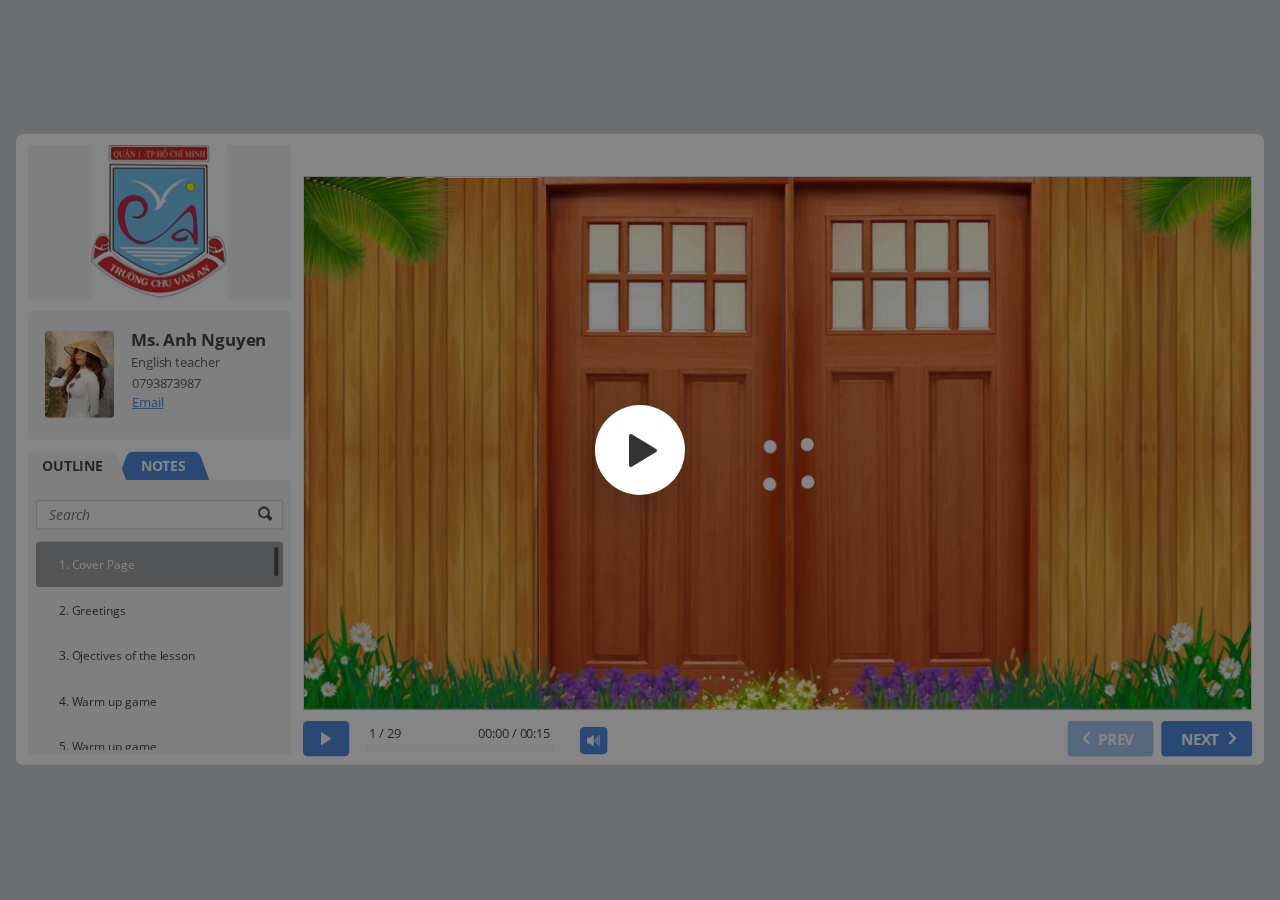
<file: res/index.html>
<!DOCTYPE html>
<!-- Created with iSpring --><!-- 1262 664 --><!--version 9.7.10.30004 --><!--type html --><!--mainFolder ../ -->
<html style=background-color:#ced1d3;>
<head>
    <meta http-equiv="Content-Type" content="text/html;charset=utf-8"/><meta name="viewport" content="width=device-width,initial-scale=1,minimum-scale=1,maximum-scale=1,user-scalable=no"/><meta name="format-detection" content="telephone=no"/><meta name="apple-mobile-web-app-capable" content="yes"/><meta name="apple-mobile-web-app-status-bar-style" content="black"/><meta http-equiv="X-UA-Compatible" content="IE=edge"/><meta name="msapplication-tap-highlight" content="no"/><title>English 8 - Unit 7 LISTEN &amp; READ [Ms Anh Nguyen]</title><link rel="apple-touch-icon-precomposed" href="data/apple-touch-icon.png"/><link rel="shortcut icon" type="image/ico" href="data/favicon.ico"/><script src="lms.js"></script><style>body {background-color:#ced1d3;}#spr0_3eaa0d {display:none;}</style>
    <script>

(function() {
	var userAgent = navigator.userAgent.toLowerCase();

	var useMobilePlayer = userAgent.indexOf("iemobile") < 0 && (userAgent.match(/iPhone|iPad|iPod/i) || userAgent.indexOf("android") >= 0);
	
	if (useMobilePlayer) {
		var insideMobilePlayer = userAgent.indexOf("ismobile") >= 0 || location.hash.length > 0;
		if (!insideMobilePlayer) {
			location.replace("ismplayer.html" + location.search);
		}
	}
})();

</script>
    
    <style>
		#playerView {
			position:absolute;
			-webkit-tap-highlight-color:rgba(0,0,0,0);
			-webkit-user-select:none;
			-moz-user-select:none;
			-webkit-touch-callout:none;
			-webkit-user-drag:none;
		}
		#playerView * {
			position:absolute;
		}
		#preloader {
			width: 50px;
			height: 50px;
			position: absolute;
			top: 0;
			left: 0;
			bottom: 0;
			right: 0;
			margin: auto;
			border-radius: 10px;
			background-color: rgba(0, 0, 0, 0.5);
		}

		#preloader::after {
			content: '';
			position: absolute;
			background: url([data-uri]);
			background-size: cover;
			top: 0;
			left: 0;
			bottom: 0;
			right: 0;
			animation: preloader_spin 1s infinite linear;
			-webkit-animation: preloader_spin 1s infinite linear;
		}

		@keyframes preloader_spin { 0% {transform: rotate(0deg);} 100% {transform: rotate(360deg);} }
		@-webkit-keyframes preloader_spin { 0% {-webkit-transform: rotate(0deg);} 100% {-webkit-transform: rotate(360deg);}}
    </style>
</head>
<body>
	<div id="preloader"></div>
	<script src="data/browsersupport.js?31077AB8"></script>
	<script src="data/player.js?31077AB8"></script>
    <div id="content"></div>
    <div id="spr0_3eaa0d"><audio id="snd0_3eaa0d" preload="none"><source src="data/sound1.mp3" type="audio/mpeg"/></audio><audio id="snd1_3eaa0d" preload="none"><source src="data/sound2.mp3" type="audio/mpeg"/></audio><audio id="snd2_3eaa0d" preload="none"><source src="data/sound2.mp3" type="audio/mpeg"/></audio><audio id="snd3_3eaa0d" preload="none"><source src="data/sound3.mp3" type="audio/mpeg"/></audio><audio id="snd4_3eaa0d" preload="none"><source src="data/sound4.mp3" type="audio/mpeg"/></audio><audio id="snd5_3eaa0d" preload="none"><source src="data/sound5.mp3" type="audio/mpeg"/></audio><audio id="snd6_3eaa0d" preload="none"><source src="data/sound6.mp3" type="audio/mpeg"/></audio><audio id="snd7_3eaa0d" preload="none"><source src="data/sound4.mp3" type="audio/mpeg"/></audio><audio id="snd8_3eaa0d" preload="none"><source src="data/sound5.mp3" type="audio/mpeg"/></audio><audio id="snd9_3eaa0d" preload="none"><source src="data/sound6.mp3" type="audio/mpeg"/></audio><audio id="snd10_3eaa0d" preload="none"><source src="data/sound4.mp3" type="audio/mpeg"/></audio><audio id="snd11_3eaa0d" preload="none"><source src="data/sound5.mp3" type="audio/mpeg"/></audio><audio id="snd12_3eaa0d" preload="none"><source src="data/sound6.mp3" type="audio/mpeg"/></audio><audio id="snd13_3eaa0d" preload="none"><source src="data/sound4.mp3" type="audio/mpeg"/></audio><audio id="snd14_3eaa0d" preload="none"><source src="data/sound5.mp3" type="audio/mpeg"/></audio><audio id="snd15_3eaa0d" preload="none"><source src="data/sound6.mp3" type="audio/mpeg"/></audio><audio id="snd16_3eaa0d" preload="none"><source src="data/sound4.mp3" type="audio/mpeg"/></audio><audio id="snd17_3eaa0d" preload="none"><source src="data/sound5.mp3" type="audio/mpeg"/></audio><audio id="snd18_3eaa0d" preload="none"><source src="data/sound6.mp3" type="audio/mpeg"/></audio><audio id="snd19_3eaa0d" preload="none"><source src="data/sound7.mp3" type="audio/mpeg"/></audio><audio id="snd20_3eaa0d" preload="none"><source src="data/sound8.mp3" type="audio/mpeg"/></audio></div>
    <script>
		(function(startup){
			function start(savedPresentationState)
			{
				var presInfo = "eNrtfW1vJEly3l8p0DjjTmrW5ntmjU935pA9O/RySIrs2dV6uSCa3UV23zS7e7ubnJ1bDHCyIOiDYUCCYMCCYFiLs2xYtmzJ8Kcb2Powh/[base64]/GYY4gePWzHDmTuNnqxCN4GsPTvi0y6XTtL5NmvyPoPz87b3Z7YWtw7lpdIxrZxCOj4cH+2qPvLBPbzUnz6JNhZzAZ0HDYP3PjMcIOhxL5+vXXtbVNLN0rVukNzgbTCpQbV0Oq147hxye9Zv/F2mtLoR3Rd2sv8H/w52R0EdfWmtlQh0NoZWz/hCKcWR6eNnvj2D62v73++nXNle6PC6XF/NLDYmm+oO1JvjRdUHo4vzQOc1r4tEiIsoUdJ/yWe8XCcn7hy3xhM5/mcRUZs0vHFXTMLn1aKB0tKH1SKK3nl768KJReMMrLdr50sipnlp4U6NakmttQfO28IMEo5+O116/tAvsOBdo975WloLY2QnHB1dDEkqdpq6/TfrGpzcFlPAr2m2fI9G14wKR2hCVrbtzrtmMa/gynsFV+2nIz20ueh71Bq9lbH/R7r4oV2zkqiaUnofVbqNl4+zf94OTtX3WDs+67X/2yfxb8+s+67978ST+YvHvzt0ej57vbjUA/Cp59GezWtz99+njv4One3lZwNNqJx+NBP6CPgk/jyQQ0UTCeNEeTuB389hd/Hux0x5O4jzozbraPRkf9Z2//V/9R0IBO/gGKop6zxd69+cthYI5Gn8KLv34VDDtv/8sw6Lx7829aQQ/puAjO3735D4+Czc3g8ZdHn9gf64cbWOHt94Pgsov0t9+9+fsAtOEjqzvfvfnjftCANv518uefTIK3f9jvHI3qqCEfBf1Jpjb/+aTTGrcum9/QMG5fhJf9o9Gv//Q33/eDS6zeAprPgsnb71tA+eg3f/fuzb+HvxtPNw+Dzc5F8Pmv/6gPI7ED+f2Ld7/6W+AGMKax/3TzWQ3oefs9lKY06P/6j84DRhhFPjx+9+bfBZ9uv/3DvWDr3Zv/uBl8/vYXwa//9O0v9oLGu1/91R6W2bx49+YvWjgiGAdybBK8gP8X56nei5ujftcq5KGd2dgKFvyuQ2nnmaC8w98q+ZuGxP4TSa604FShru8mkvyVU/[base64]/MCMUU4015wIDY84NMJgxcLQIwZTUJYir4pfIz8OWtJBsFI0U1ojyUSoqKZBSQhFgflE4LzTmuE6BFHTSiggGgSzJk0YaYkcQ+0LD8sDERRKMBAG5mQP1QS0a7QmEbAA2qaqLEdeFb8GqlVrOLitHjZgpnGRouqFRYPLKLWGJ1jswqrvqmKv3fCTcuNUzVN4/gr3fWCPtUudhQ8vD5F/g4t+m6w5c2fsqZasS9wV2tPdwf7dsj8XdJt6GM+CdVxUoob/p8EODdaFYSEsMPekSIK4QRJYjWD3tndeK41d+h0zWJa2ZwG/LN8VA42hXFfr1EQh6N1yZ3xBZ1ceZ26Y2LUCRWy7tp237aZf3NxTERv7qqEodbOpIAkV6G8MEv+mNovUF4np2oSfF1ipW5oGOlsA2HUS0EoIKPWf35umU3OL/Ud+/+LG+3duTDe1776yM8FSSr6uTXUUqdZJ5D11UErC2Bqa405zGGOX+OhwanW64paCtTH8OmUVKF9qqYT/X6LEGGfEggWFG0eUU5yWrsR7q619jr1YGu2PF+7nqfvxcuB+dpAnX611erkeO71MUr/+OmH32qejOEYvZ5y5apHvqrFKV40tdtVY5qolvlnZVytZ+BTHKyPYsSMDK14n5j4M6BvkMhLcfuEaZI7Ktdc5U9/bnyrb80ShXGplyfjcqoV2PCBF0ZwjH8lEOjFJ6joxubRSckJjO2fw4Mf2ddAa9CejQW8cvOy2J53fO1qLZDT89mgt6MTds84EHoCVbx8MB+CkjuCBm6zu+RmDiRieHa395McgkaNWHIxHrey9bZ6G50MBdSevhjG8sc+OPrHPjj75yY+TUj9ZVnCBpQrjX6fZTD/[base64]/7vqjFUJdCI6c6GkIwEDr4ONoQZ2nCy6lDKkGH1+5eElUgxchSLVKHE3w/0PNIwI+KpjD4KJEntcDnm8UKc4TBxIjAKFRYDhqDvq9ynku1/Ar+D4PcENSneNGySDNDXVqDhJk5fXbpJerrtj3EVPmi6msFFO5WEzlyoYBDxkBT4AaTokU12AZVDVYYRqUil1du7L30K6sqF2NlCtr19m2gVqkWfl12wbAU3HtqnUnbrbXu1NjgPviqirFVS0WVzVTXB0EgUrVoaqPgqORDyoc9REFdQgoxr7drxPEC/DlCphDlZ4miZ5mNJRMgSlgtAZmq6iwPOJkedAQFN0SK8S2pnOtuRVyzdpmjKR9A5R98zjBZTOcKWG1BbbWbNXvHD6FVfpI/GnuL4Sgvpmk1YfDbI6/uej+fNhrvopHbhKx/[base64]/[base64]/WoUEeDljWGggonxK5Pg/ggAZUCWlsjZJufB3pPx+FX8Wv4DipJDTUHoKR701cFLCcZ7Y0iJv0kYN/J4zk+OeJ+kSPvFznqfpGj7xc55i7JoYiAssyWY1GBuIJ2vFHiLouAHK3q96FFoOb5Ncr3a6JKvyZa7NdEy/o1L5vdSTxCn2Ycjy6RstPBoB1MBhaIaF2MJ4PzeARePjr0WCQOfnj5o3neDpgKxsYRQZlTzAcrORM6pBE6G7CPaQHKv+xsyBCDpRF4KhrdGjnDl7D6jMvTdG8DCwIsRYEuCrPmNWxZIVh/YJO6WCtsloiIWTMM002EDhXYVVRwNMKJ8vwIQUyogU4uMVRmc34YDw3TkaAmEpJTL/PHr+LXKJut0zGAKQU8EFAFtnOw34kzhsB20Zi3EQGzhLZpWWg/IY/AArPdeLRr2NcFBV8zyfqypKPVkJrE3qasDDhzDIw02P8NM9YECyOsQSJjTUt+lU05N003qiw6VZpMhrIoSlWb0A0Sd05dgMdNLJa3v82pwFwFe1ABi5dl4fa1UlWKM6nOcSZLJDmTZRXTsNlvNV/[base64]/DvbA/M1f+9YNIcT17NN8cltbF70E4MbInStgYaQwmM/GsKOo0q/70wOejBgxZEyEGsEHuQGOz2sAsOcj/P2hchcwvDkIgpMODL2y5oVoUUUIx8SdjTVwD/iruyEmmehtSgrhUoe7AXrIKuQdewncE246Jo0JpN4mcSdp80zp1kaohUvfrAgwQbAeqqZB/nWarGrEiYX8OrUN6Tp6PgYOSD1tdW99sgqh2DMoolyOa1jmFmusnMQeTzTUq76by5iAwYKkwgBIRiB1b7zHFIEFmDe6xafhxgPzBhfcRlx5GrUY5yzxsHthcZaCibodnjmJn9c/PzES1cGyQKNfizksgEubpWuYJGklW39HxMa3jR7jnL4z4PY3XHOreMbt+xnhGxvAVylgygRveLO3nZvPmY6YJozF2xhUaw1+e38irX4/aJ+wDyflwqVWbrRl7WD1sq66cQwxXg6kv05aVmmsXrlJazTmb8TZf+a3G2kAiJ4JTA5qsx/ilUvE70chlEO83+2UXzLA5OB62L7BiIrsilp9XJ9HSJbHrKl8igK1LyKNg/qB/WdxvBfv3gSX2zEXyx3XgaHG7vbtaDjd2t4MnegbXtD4PfDZ5ufF4/+gR+HP5usL8PD/bgv3G334rh6elgBH9NuucxFq+fPQp2m+dBpzkOet3LuB10+8HTi9gWw0S7V3FzNA6x6PMxUPMIY/zteNwadU/ioNkPmq1Jd9APXna6rQ60MhzGfdfIxEbjxhMo1LYpmd3+BbglCUQwHMXjuD9xAME+FMOfu4OX+OPJxeRiFC9IjWIYs48UUxRs17L7wDCOjf6DgPknOgMTWKjBNIR/[base64]/SPhEfAFWozS49jrwCmwxQQXHEQhGXdxHOUqfo2Ss5QbB1jvIacanEwTWcykxpUJDbO4QJKFgCfCQdoontd3c7F4HARPd2BWBZHG5aEkVBFu8OS57/[base64]/WAVizi6B/g2fpQCZI76u+jaqUqfo2yD5MjHXwRPFACyxSvkXAJeVckfRlaFxBHi8TB1MFUgQuuo5Q4VOcskjbig3lheeIUjYy2twFcP3GXZ7S03iPw5BTmj2GCpV3vDJMbQYUZ8LahFcJBo1C8ugRMHctKvNwijDjQrZCXycUORfdPE/AhNTAfBm7vlVgXsLKguhG2TT9Kj8A0VpFpwmotqUFR82Lu1VW8v9xob8+fkNnGWfT7Kglh1wmgrmvYNbWDUCO+mOyXiYk/[base64]/dMt/zuWzF8tMVmE/LLpubARpSPALorvticpUZKFV1DZY9w5tBSdNQSFRx8JVWH9CmS5zQpksd0X4yGD0KmsEwHnUHbXvdgQ1fBIcY07BvBt3+ZPriqO+iHfDL6WCU+5E9bnRGcRy0m6/G+Fcz6A3wEsCk8rNBH97gb/[base64]/XXbe/[base64]/0V+95AyMIk/1oRirlXFEX3hKJcUNsDsPIm640osuwEyLInPqo4Sfkt6Lv3oDTlMKuACGdzmL3vTebr06vMMX4dRbpGwM1maysw70aJmCt54r5K3nsteirvs6i+h/aolG1x/bKNzOLJtfXgnYClGSoVra3A5JvoO0PkqrigZnHhbmE45xFZtBp/Wx7xiWjZibKNKA7c4ELar1NwvQLi41V1DZZ9teIc6/kL6V6Bbg+R1XMXtrqhTYu7/YLjEuNE2n0Bg5JybYXJv0ka5m5Z5pa8vpc0sbpFiS3RLfp9RSJSvvCQ24s0MkxraR6916xRPGuEGJdS2s0bDw1+y4WzaBUe3SgRH8Rpis3OAA/q2vtvBqNR3MLM9/FL+zlPd4iAegcs+DUesJALDliwFd7SFWrSZEcRkiiuSCLYxQtbW3GaEy+9AxeFQyi6Krug+qJiusRNxVQtdW/IxuFneN1w4+B5Pdg7CJ5s7BzWf4qYPw2D3SbectSPX6YnF/p4ifTJYATT3cbjCywMDjuxPeXQiUfBafO823sVNEcje5qihycgzgf9SQfL8tA/bIFtNkdx0564aJ4MLiaBTE5dQA2BNX77i78YQyOTjrty6TIevQom3VFs+5dhULpp1h4IH7sbmU5Hg/NgqwmN9M+w9LysBY4XLlrc3eaUF1H31miVrzVgSyZrSXq3JU8/UwOW8CmhRBe+UiOjkBhjj3zZdPTq68jLpa7+DRu22jds2PQbNmzFb9gAzZTKlb9hk32gJncFva6405vq6rWil1greolDSdvBS5QwWAp4+ic4GzR7L+J4GFfIFd4zEjHQ+pIJl9Wd6QU/XQPDcqd4tUoSZUfIGgEuiZ9/syhvjeIBb8zmm3680eAJGE4EbKjCnVyX+J2K9LhC1Z2y+BkFSSVLP3uHydkmVJHQKr3i07uLtVzFr1ECCfMjoUbh1xEjQpIcgBrD80OYasmFu56pJhHZxiQ6RpNvQCK8SvCuH5bclONd/OJuCErO7sAoQK7wYDClKvuaYuHWlwjMWyiR3dCJKCyMSuv0Lp6qD9pVTqH/QbtysasvRO5Ha1Nm3rgv42XKeiKIlf3Hi+/lYpKVRNe6R2WBfs8ACp/PK+kMsvHarNmx1XJ9jaljl6fIKuks1WVrcyInxbLnyeELaUKNqyDS3N0XvExd5uquX6XyKKlrZnxBLWPozX5Aja+2+fDp5sNX/YAaLlRhrrz7NIB3mAFp62bbkKjYhqpv1qdLXK1PzRLb0EK7zB4jxeo21xPq+fvTNCKFwdeoal+6PJMoAoLzVJlL9wHGXAohfpJWM6VYkopRg6VcvIulFmEODdewibgkAf84IN5jzYWWXKRfRxZ47RqN0lvR/GONXhW/RvHq+Q9iHKX5WLcp1mD+GSPcx1Rr3F45p8AcZNqlqVMt8GpzzEsV0l7bhl87jvDDSkRXf/sW9mNBMEkQdn08JcFcho6IJNiblNnLzP3ktFIVv0YuF0wVByIxT4s4M8Z9nRcMANga7Ldm3cVCUttsNbA5NLOnyKruN9c2HQOz0CgUSG708Zjuivmlisml95i+yzNdFmjYSwmdfqnZUqgiDcSmNhKXyhoMYLq5S3NSeu11s2IGuaJQIyWdSK1oamGWSS9W8WsU82w/hGGY4jDs1ZRK8+wSI3vamIFLKUxySLIWRVYDpTdcgk2El0VGhmFow61TL7MVM28IyQ4b89q6kriQp3k45bRMv4pfo5iSWxiHtqlRFL/LTYAR4B3byziFsrSnR5iZTJ9MR+PZ69wmmuZp9x6VTXavil+jlPpaWLIKE2VBvWcH3/GbHqAWWaIG7dH18kAwbRSKTD+y4B9dt4mKUuKBciqkvWqLVnzMHIv5pUrZp3mCgXF4sJuAE2SznQWSx2CYQAe1OkBXSY0E7Q5OVD5jcpHUaI2fgsGP7YGA46a3UGr8GqVcxcJAJPBRujamOywwoQa8L+67/n2eNgee2HlOs4iZd4MnzlO5jO++VVzjk5J5686Uv1FbZ8p7vNiZ4kaWNngHH5W2/fdxpgp2322zyrfNLHnlp4sZJUBvFU06B5GVDL338zrFR0YtJ1Hq7hhVNt6wZunZEneL4w0bBYvP3jRetgPfT5o+MmkJSdJ3ueTK9qlbcqWnyzGqaNamjCo8fT9p+sioBQlK5ZBXQUvll2M+AAZWpeL2Vmiwh/FWpNJ3XqrW8AKYPR10KwkZYWDuDH6eujiQNaiS/7625NsnYAwl8Hq5Hx5Rly2q8J5k8R7xaOXdBDJPouT75VfQfE4gRi20iJz3piVdjZAFHY+TkCuZ91WJMZsWKiUM3wwTcllkeKgTzMIa+ieloVd2LxcNPFsNNjy6VMYSLZCZLP8kbFpKqF+doOtLmi73iZ8FLazPq0u/yJIzphpCFzSErtIQMGnGfjLDKHD4pSopCH0bCoLgCc8aOJIfsoqIBGxiFvxTeOx07daX6Tpl6JCLqnUa3bN1eu/[base64]/WLw2qsAgZkvTLeO1cwi5cbz2JpiwAl5b7v7O8dpVCXoQeK2ehddmGkJXaYhl8NqbVhC3h9feoYpYjNfe8DJdiNfeo3V67/QGvVu9MfYDFx/x2nkL3czEa8sK8PpxSz0Tr735vs1MvPbm+45Ww2v1FAHV14jXmmmz5hrx2mjabHQP8Frl47WMVOK18HghXptWnYvXrn5/yTXCtjqKPwjY9gMYR2k+HjhsO29C7jds+wApT/yJKeX3Era9v+SZInkPG7bNjePhwbY5GXkYsO2U4AcO2+YGcp9hW0fmR9h2Cdj2blj1AGHbj4xaErZ94Iy6Ldj2I5uWgm3vhk0PDLb9yKSVYFvHrvxCXBm2LXH8wcK2lFVgEbPF6ZZx2zmE3DhuexNMWAG3LXd/57jtqgQ9CNyWklnAbaYjdJWOWAa4vWkVcXvA7V0qicXI7Q0v1IXI7T1aqfdOc9C71RxjP3bxEbmdu9LpTOi2rAKvH8KsUMYpdnsLndOZ4O0tdL7iNfiUTAFR+1nJ68JvKc01TK8RwaW5m/spuwcYrq7AcGk1hkuXwHDpEhju4i9KXOPVyeB+fRCY7QcwjtJ8PHDMdjqQ+3l18r2lL3EL8gL9gK9OfvjDMMVhPGw8NzeOh4fn5pbsw8BzpwQ/cDw3N5D7jOc6Mj/iuUvguXfDqgeI535k1JJ47t0w6oFdnfyRSUtguXe15B7c1ckfGbUyputYll+OK2O6Ja4/XExXVqAUs0XqljHdOYTcOKZ7E0xYAdMtd3/[base64]/kPkDKE7diSvm9PJN7f8kzRfIeNoabG8fDw3BzMvIwMNwpwQ8cw80N5D5juI7MjxjuEhju3bDqAWK4Hxm1JIb7wBl1W2dyP7JpKRz3btj0wM7kfmTSSvitY1d+Ia6M35Y4/nDxW1OBSMwWp1vGb+cQcuP47U0wYQX8ttz9neO3qxL0MPBbNQu/zXSErtIRy+C3N60ibhG/vUMlsRi/veGFuhC/vUcr9d5pDnq3mmPsxy4+4rdzV7qeid+WVeANoJhqJn57C53rmfjtLXRuVsRvcx+Vpeo68dvcXc1UXyd+m7utmZpbxW8Ph3HzRYrbmqqzuLwat+VL4LZ8Jm6b/I3AbWPj8LOAPQr2DzY2G9ub9eBwv77x2fbup4jObjb7wavBRTBGMoN6/6zXHXd+ejR6OngZ9Ab9s6NPgl7cHPVzr44uCNkguZ/9LzrxKA7aA9sSXtpcagCe4BXOo/ingSvebXWgx8FoklYa9pqvipXwSdCd5Pvrb7nCnSa01wxavcE4Dk5H3bjfLtZ90YffO93zo0+gUx96Jhn0TMH0N3wKYVGc3G9Q/nHqWk3HWxoqJxaMGxAFadwcrr3OQdZeZNg2nUPHXIdfTb3COWttNQmrf9s8H/ay3ABTlRsgqmVMLCFjYhkZmyVGR/0v43Et2A5azb79wHI6S24SrbygeE0Kdbbd2+KbYNztt2Jo6mVzHJiwIqOAgdHJ8FSkiIjQJrG/ilMap1MqKyaxiNfHTZ6CrKC0qIK2iRRgzDKwgw14AVRJTrlmRBNE8HnIwaHMHclUIQY1NcLSlUgENSBZRosc5ApSY/[base64]/lFohzR0YWWYdYKnUu/c35rnSu/c31rnWu/8yjxlW6u+1V2Q7fCEolx1txlm0yp7sCDH9vXQWvQn4wGvXHwstuedH7vaC1SZPjt0VrQibtnnQk8kMI9GA7Gk3gED9yu2D0/g9X+s+HZ0dpPfgyW4wg2nPGolb23zYvwfCig7uTVMIY39tnRJ/bZ0Sc/+XFS6ifLmpewkoS2W3uynz7NfjvIftvIGZ/L2AT7o2Zr0kXqcUPu9s8y6yCqsA5ktXUgl7AO5DLWwXbjt7/[base64]/fzNJqw+H2UR8c9H9OeqBeOT47Pn2ES/MJ5af4TrdlDuaOYT9dk7jR6RCzky1nJkl5MwskjNfw9n4YAQmqOQEgz+ehovPVhGoygar1Fux2NUtVPEetooo2Cp49dLKtopkIVjZM+wVcK4W2Cvymu0VGUZaXbfBchCfwp6MDr4bxjgTX1ohvlG1+EZLiG+0xFGHg/qT+kF9F80TMFk264e44e+eXbx69+aP+8Hnv/6jfrDz7s0vu8EPG+/e/Nv+WdDqvHvzn4OT7tu/6f8oGL/9HkyKs+7b7wfBi86gGUy67371D1Bqo98JTC3Y7bz9q+Dbi3e/+utJcPLuV7/sB5/asu13b/66BUbJPjT2h/3gHP5//ih41m2NBuPB6STYH7yMR8NBtz+pBd3D4QjWeDC+6E6C6GjU6Pzm74LL7rs3f9IPJqN3b/6+FUyAXOj2UfB5d9CLoU5nMhk+OvoE5xsfhJf9o9Hbf3Ue9DvvfvV961HQP7t49+bPof67N/8VHjZbrYvm5KIbtgbnYNG8/W9APVLbmZZ8gQM7dxXOBoOzXoyFaxjsuWwCUaO3/xNY85vvu4+CF8CaDlpMk4uTOGgAib8EFmF7Z0ejzV53WC7y7CDYfFr/Yhxs7mwcHh7s7T3ztytO0QlFAY0MV4JVGU8nP3OzLebFexC5Ypq3sngPDaWIpJDM2AyQGuUCtLTi4DUn6dZKgZuueUQoVzZZu6awCOgbkZzZ8JKruSDg+xsqkyT8JMWeSEJJZBSmLJWDD5zzkOaOgZgaZ9ALZqUmIZxybvX8YUQmJBSGwZQhSgkcBliVwmiXr4/RB9c+Bw/Jpif7p0y4CTnGQxhxF2bU1g0PFcUUU06JFBWnTGCiYOfnJkrztTAdEJNStSYub9lLs547DsZh02RUMOCPS7MGckIKTUdpZMuOQ0TwTrg7GPwsax5CJzAEywqiMCsYM/C1xJMSPJnBQlZwhFmM1OTyve04BMwls2LBvezr+ePABEimUgmSGBzSHP5g7pDG4tnAFgy0BuMgeKufgFEIHSrGRKTdPX/l2YC5C5VRyLYkdpnMBgwkGVdhFGzhKCKQfA41WRKwqgH1oSksjmQ6tOBJGMqbDjwCwAuLg+oIBqIzurzFQUwY8fzimD8dfNFAOBjRhMPyUC6VviZgdwW2aq2MtIK9xIQA98GrkoqgzYEp9utgyIWwuiXRHCPD3vJgoBck2I8gjMrGNhdMiFg4DgnLHGrSLNtWMYKJ/zo51LXchIAYCQIilV1LCEsYBqIlZVZufG1FSSh4hDo5Of1QMSGePVetxT17DooJipYvB50FCvM9MkoY8RM5Eob6iRy3EXyL7pqAvMq9IwronVPA7pwCfucUiLuhoDJ0JFNabjZ0xMhqoSOWu5KcrXolOWoxjOKtGjxKHnxnB7H/pL9mHZe1vWHcDw6b/bFj5leJO3Tan5Dw5eD0FFm3YQ9bw+Yl0iuqtpA6llp8NvJQLNAuFjiz/M36PlnYOb3mzu3cpmKVUNFdSAW7diq6HhUni8ngN8WMKnrG3uQEh/F592TQa3uEiVuYpbHPoNkEyVvjFHSmEroO47NBHDzf9qhRJWp0lN0a6IiRJLv0rVku0S6XyK8haFwv6l1fe+/e9EAvJiGj0T2Px8Fu/DI4GJw3+x41Jk8NaLaIUnvEZkoOeJXE3SqepL0WyrS9Mmd2YxHgeyawdwV10SImRTfHpCqRsR+jWIZdlNw4v/Jk0YSsjVG32fOJoUViIuIO9uopLTRK/FlHSr5Eu1zCEcKZvbqBFwlh8wlhN0pIlQTZq2aQoi+6/TOMilfsVbw8VyZiLj0iI4sU5in3vl14X1rj9jqajB3B416z9cLvvqSFEz9+yhROIpkkjzgZzpdol0vMWuj2BpuezdTqdU9GXZ8OWZocyTK+Oi4kPnDGiOmkpJORuIWsIBOpnv2//+e//7///T/+8S//+B/f/Jnfe1nZSuNCSbnu3Z0I6ULOF2gXC8zkgV6KFH3NpKDt9gKNyhb+bx//F6c6ppf+co72JAaoUbX0un3MU5umw2fFcCQnrw6x4DiX9m4joxni5X4ZZ+8u00cvc0Hu5N3Ps3RZ7OS7tZOLyWTQDxGViPuTsD8YnTeRZf/kif0HQw7FEoPLeFT1/rTZinPVJTOPt8qv07risd7aRGXfGpwPm/1XO4OzQXgCq+VshAa3bZ7jvwidvBrGI2DQi0Krve54sj2Jz4vt1mmd1Zn3ejiKx+PYNhttbbANlS/Ra57EvSllmGq34b/PNZENvFTksjvuTlwRDUpMozIYNs/i0sA261t0i9t3fahVGnXatns5ib+dFKhKAMlZlQbDi+EsPg5HgzMcRPm9xn/z73uDpoUT4eVWhP/mXyIB2EBhMqwchyeDUTuZBoL/okdZpP+1FeDvEA1LpPE8J+eZFLtfJlNBHWOlndwSmkK87tEgw2/9kyXWPTxxvtXJtG4rjwcV67y2SBSs3MfHG5ub9cPD7cc79eON51vbe8e7GwcHFks/3tl4XN9BXX/R7g6CfnM0ak66AzQNivX2dza+rB8cH27WoS62sNc4Pny+v7930KhvoWnRiYNx9/yiZ6vjh5P6g0kwvhhiikrcDrp9TF8Jmq0W8L970u11J6+C80E79no6/Gx79xh6sdQmj7d3thtfHj/b26pbnLh50oPeWqMYTPNR3IT5WtzU7t7Bs42dtI2t7nilRvYP6of13QZwYP/pXmPPpirFY1AkUGvYGUwGfrWd7S3o9XjvyfHm3vPdBtqDKGDBD37/ef3Q8n73+bPH9YMfBIPT4AeNvQZQl746/IHX3ufQXNXEfW7h2NkT98UGUP1s4+AzN5DNgzo82Dr+YrvxFLdVGDlOz8vupJOhc/Fls3fh5hH0yThr9fHG5mfHjb3jjf3948fPG40cFY+djQCFNvee7W/sfnm8s/fp3vHj7U+xE6ceA9SPP2RKfQuW7I8qSh/CBO2Uyge2giRZ+d3Gwd7OMVSq7xzv1v8A+Wp/VLzee97Y2d7F6U5/qygEM4uAuf3hXj8/OICpTiZw+9CKOtK5U3ei/mWaPzUZBJddMKZRsEEUuiOQJzvFE4ePd/sXiTht7T3bAOaDEDUOtjdtEguIw2A0elVzy+Ji0hmMoNVx0HaS2bZN42zg+6ETNjcnA1xKsMDaYMN3+2Hawxe7O3sbW3ZynsHkb3yKA29kJEKFQit2xi2EXoOWXvZRXwansBqC7t5h0BwOe91WspYTsdgHpZl0drDxxfbupyALezuHsMC20icuiyPYGjVfulQOv/DBxmH9AMuNmmObWVZd5NiJgi0VbPR6VQWfbn/6dAf+a9gGn3bPOj3MPahudb+OPN+PE1lOFvPG4eEXewdblm5cy81g2ByPX8IeUJjdPOdc/e3dzT2Qk81Gvg1Ugll9YHi334I5jluTtA70uWGnP5EuoA8m7rjh5BgF6/xiPAnQnujFE5vxB40AYZgWCVNxEp8ORvaEwaUTDejEbVuuh52N57ubT48fN6Yrc6d50W91Cq9BEqulJC8TF8D3/MwnPSSVjh/v/QEsDFx8e/6Lvc9wzX3mv/iyjuFL/L99tbvx+fanTp3BOktXR7bIWk0U9t6rZNfAWbjsDi7G8ATJhTVixz4Oq1o7rIMy3W1sb+zMWrKucroznXUvYSOwm3/SHqgEsHJQgn7/+fa/PH6ysb1jFac3Zc1XdrNrti+bmAlyEreayD3Ms2x32/YdSoXtBvOrguYkURQ/SJTM7lb9D35Q3W1B+8wSmOYEDLjhZFEPOPyEytmdoTzP7mmZgczrJjMgroedOZNjSaYWLJiVGLuwr6XGvQKLr9ZhYqfUYcexGhQ2iV755VNs4/H2nlWbqc0zfb29+6Ro4mz3TwflQrt7abndQTC/6OFTGKbr7hA2mHPQYeUi1rwp9GkNm3KxL+qPD7cbqLO+iE/QUXEFrPAur1Kt7C7SpbnNuqDDGtuNHSRgF+qdZdZur3tu3aa06vNn9ZRsp5KKdH0xuOi1k1zvF1YtwbgvzmN/t7c31OLTXnOcCoHTfj9d3FlC6oFre9/bxTKpXJ53OaFcxMHD+sYBbDebG7ubdivaREHtFd6BECH9O43DbMMCaTpvTlode0Uvunf58s5m26o/2YA6KaGHcXOUbnFJuXKj7nGQPH5UURZ3RVib9Wmdr3YHk3j89Yyy2Pe0qDPt0VFMyz9/bLl/CA7AE9wNT0/di8bG41I/9q/py8RWzV4XbNfGNkz19ZiRTafVzgfnGA9Jm2+gr2eZvNFobGw+fQYydehEKEtwLBVMZwPcnAMw3FKh24TyoLYb3Qn4WdPDnqXK6JnAurY2Gl4i0Ry9gLXfGAx6FT05TqGITKoIydn7F5MkGFUqspSOQ2Ia2/vHG1tb1jHBwYA1/MKp2zaem0g8lB54KMU6m083dkFRlKvF7e6kut5BvZ55JGjAOyt6x0UvfvuL/+SKOe8vWZ+waNzfuSVzmWpL56eDcYoqAfjlFNjU3M0qrWTwVrdaNIKzlueawdUtTW2/[base64]/ZTOrZfeC2RcylEq6vCZhrwZ4XaUNSi1Hs1p2L3jGUpszJQyXlBnzukoLlFqmZCZ7k1fKNR6FTGk8NUW14FrL11UKoNw4m924eyVc4xK4bZAlBnN8JXtdtfbLjc8WtORVZN/wEM9n4gE6yYgQyp9KU9H4bKmjebHjBg+Bvq5a5qUW2WxeJK+ShZEeYou0otJQ8bpyhZdbn00vy9PrThO+fv3169f/H0MIgNk=";
				PresentationPlayer.start(presInfo, "content", "playerView", onPlayerInit, savedPresentationState);
				function onPlayerInit(player)
				{
					(function(player){
	(function(player){
	var lms = iSpring.LMS.instance();
	lms.start(player);

	window.onunload = window.onbeforeunload = function()
	{
		lms.closeLms();
	};
})(player);

})(player);

					var preloader = document.getElementById("preloader");
					preloader.parentNode.removeChild(preloader);
				}
			}

			if (startup)
				startup(start);
			else
				start();
		})((function(start){
	var params = {
		presentationId: "",
		slidesToView: 0,
		slidesWeight: 1,
		quizzes: [[6, 1], [11, 1], [14, 1], [26, 1]],
		scenarios: [],
		totalScore: 100,
		passingScore: 80,
		timeLimit: 3600,
		exitOnTimeout: false,
		showMessageOnTimeout: false,
		timeoutMessage: "",
		flags: 0,
		resumeMode: "prompt",  
		tincan:
		{
			endPoint: "",
			auth:
			{
				type: "",
				key: "",
				login: "",
				password: "",
				name: "",
				email: ""
			},
			i18n:{
}
		},
		scorm2004:
		{
			edition: "2"
		}
	};

	var lms = iSpring.LMS.create("ISPRING_LMS_ID", "2004", params);
	lms.initialize(start);
})
);
    </script>
</body>
</html>
</file>
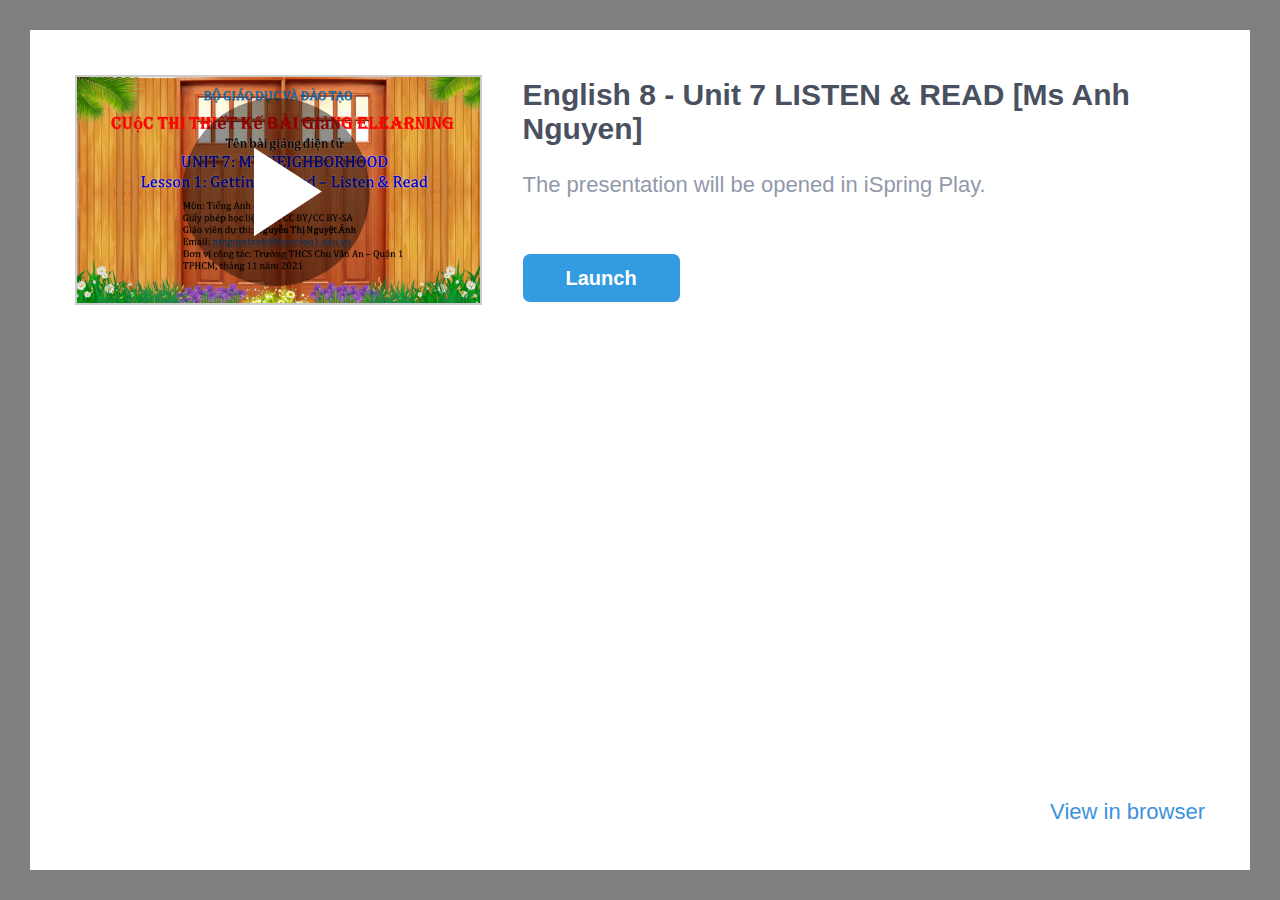
<file: res/ismplayer.html>
﻿<!DOCTYPE html>
<html>
<head>


	<meta http-equiv="Content-Type" content="text/html;charset=utf-8"/>
	<meta name="viewport" content="width=device-width, initial-scale=1"/>
	<meta name="format-detection" content="telephone=no"/>
	<!-- <meta name="apple-itunes-app" content="app-id=642452385, app-argument="/> -->
	<title>English 8 - Unit 7 LISTEN & READ [Ms Anh Nguyen]</title>
	<link rel="stylesheet" type="text/css" href="data/ismplayer/style.css"/>
	<link rel="stylesheet" type="text/css" href="data/ismplayer/style_mini.css" media="only screen and (max-device-width: 605px), only screen and (max-device-height: 605px)" />
</head>
<body>
	<script>
		var isIpad = navigator.userAgent.match(/iPhone|iPad|iPod/i);
		document.body.className = isIpad ? "ipad" : "android";
		// ios7 scroll fix
		if (isIpad) {
		
			if (window.innerHeight != document.documentElement.clientHeight) {
				var fixViewportHeight = function() {
					document.documentElement.style.height = window.innerHeight + "px";
				};

				window.addEventListener("orientationchange", fixViewportHeight, false);
				fixViewportHeight();
			}
			
			var forceRedraw = function() {
				var origDisplay = document.body.style.display;
				document.body.style.display = 'none';
				document.body.offsetHeight;
				document.body.style.display = origDisplay;
			};
				
			window.addEventListener("resize", forceRedraw, false);
		}
	</script>

	<div class="mainLayer">
		<div class="launcher">
			<img class="preview" src="data/ismplayer/preview.png"></img>
			<a class="btnPlay" id="btnPlay"></a>
		</div>
		<div class="info">
			<h1>English 8 - Unit 7 LISTEN & READ [Ms Anh Nguyen]</h1>
			<p id="launchDesc">The presentation will be opened in iSpring Play.</p>
			<p id="launchDescWithVideo">The presentation contains video narration. 
To view with video, use iSpring Play.</p>
			<p id="downloadAppDesc" class="hidden">To view this presentation, download the free iOS application iSpring Play.</p>
			<div class="buttons">
				<a id="btnOpenInApp" class="text_button" href="#" ontouchstart="">
					Launch
				</a>
				<a id="btnDownloadApp" class="app_store hidden" href="#"></a>
			</div>
		</div>
		<div class="bottom_area" id="bottomAreaNormal">
			<a href="#" id="btnOpenInBrowser">View in browser</a>
			<a href="#" id="btnOpenInBrowserWithoutVideo">View in browser without video</a>
		</div>
	</div>

<script>
	var IOS_APP_SCHEME = "ismobile";
	var IOS_STORE_URL = "https://itunes.apple.com/us/app/ispring-mobile/id642452385?mt=8";

	var ANDROID_APP_SCHEME = "ismobile";
	var ANDROID_APP_PACKAGE = "com.ispringsolutions.mplayer";

	var appMeta = document.querySelector("meta[name='apple-itunes-app']");
	if(appMeta) {
		appMeta.setAttribute('content', appMeta.getAttribute('content') + getBasePath());
	}

	function $(id) {
		return document.getElementById(id);
	}

	function show(element, visible) {
		if (visible) {
			element.className = element.className.replace(/hidden/g, '');
		} else {
			element.className += ' hidden';
		}
	}

	function now() {
		return +new Date();
	}

	function createEmptyIframe() {
		var iframe = document.createElement("iframe");
		iframe.style.border = "none";
		iframe.style.width = "1px";
		iframe.style.height = "1px";

		return iframe;
	}

	function strEndsWith(str, suffix) {
		var l = str.length - suffix.length;
		return l >= 0 && str.indexOf(suffix, l) == l;
	}

	function getBasePath() {
		var params = location.search || "";
		var host = location.host;

		// remove file name from url
		var path = location.pathname.split("/");
		path.length = path.length - 1;

		return host + path.join("/") + "/" + params;
	}

	function getIspringPlayUrl() {
		var ispringPlayUrl = decodeURIComponent((window.location.search.match(/(\?|&)ispringPlayUrl\=([^&]*)/)||['','',''])[2]);
		return ispringPlayUrl.length > 0 ? ispringPlayUrl : getBasePath();
	}

	function showDownloadButton(showDownload) 
	{
		show($("launchDesc"), !showDownload);
		show($("launchDescWithVideo"), !showDownload);
		show($("btnOpenInApp"), !showDownload);

		show($("downloadAppDesc"), showDownload);
		show($("btnDownloadApp"), showDownload);
	}

	function getIOSVersion() {
		if((/iphone|ipod|ipad/gi).test(navigator.platform)) { 
			var versionString = navigator.appVersion.substr(navigator.appVersion.indexOf(' OS ')+4); 
			versionString = versionString.substr(0, versionString.indexOf(' ')); 
			versionString = versionString.replace(/_/g, '.'); 
			return versionString; 
		}
		return '';
	}

	function getIOSMajorVersion() {
		var version = getIOSVersion();
		if(version == ''){
			return 0;
		}
		var dotIndex = version.indexOf('.');
		if(dotIndex <= 0){
			return Number(version);
		}
		return Number(version.substr(0, dotIndex));
	}

	var IosLauncher = function() {
		function startApp(redirectToStore) {

			var launchUrl = IOS_APP_SCHEME + "://" + getIspringPlayUrl();
			if(getIOSMajorVersion() >= 9) {
				// iframe using method doesn't work since iOS 9
				setTimeout(function() {
					onAppStartFailed(redirectToStore)
				}, 2718);
				window.top.location.replace(launchUrl);
			} else {
				var launchTime = now();
				setTimeout(function() {
					document.body.removeChild(iframe);
					
					if (now() - launchTime < 1500) {
						onAppStartFailed(redirectToStore);
					}
				}, 1000);
				var iframe = createEmptyIframe();
				iframe.src = launchUrl;
				document.body.appendChild(iframe);
			}
		}

		function onAppStartFailed(redirectToStore) {
			if (redirectToStore) {
				location.replace(IOS_STORE_URL);
			} else {
				showDownloadButton(true);
			}
		}

		document.addEventListener("visibilitychange", function(event) {
			if (!window.document.hidden)
			{
				show($("launchDesc"), true);
				show($("launchDescWithVideo"), true);
				show($("btnOpenInApp"), true);

				show($("downloadAppDesc"), false);
				show($("btnDownloadApp"), false);
			}
		});

		this.launch = function(redirectToStore /* = true */) {
			redirectToStore = (redirectToStore == undefined ? true : redirectToStore);

			setTimeout(function() {
				startApp(redirectToStore);
			}, 50);

			return false;
		};
	};

	var AndroidLauncher = function() {
		function pageIsHidden() {
			return document.hidden || document.mozHidden || document.webkitHidden;
		}

		function launchFromLink() {
			var href = "intent://" + getIspringPlayUrl() + "#Intent;" +
					"scheme=" + ANDROID_APP_SCHEME + ";" +
					"package=" + ANDROID_APP_PACKAGE + ";" +
					"end";
			var target = "_top";
			
			$("btnOpenInApp").href = href;
			$("btnOpenInApp").target = target;
			
			$("btnPlay").href = href;
			$("btnPlay").target = target;

			return true;
		}

		function launchFromIframe() {
			var onIframeLoaded = function(redirectToMarket) {
				document.body.removeChild(iframe);

				if (redirectToMarket) {
					location.assign("market://details?id=" + ANDROID_APP_PACKAGE);
				}
			};

			var iframe = createEmptyIframe();
			if (navigator.userAgent.indexOf('Firefox') > 0) {
				var loadStartTime = now();
				setTimeout(function() {
					var appStarted = pageIsHidden() || now() - loadStartTime > 400;
					onIframeLoaded(!appStarted);
				}, 200);
			} else {
				iframe.onload = function() {
					onIframeLoaded(true);
				};
			}

			iframe.src = ANDROID_APP_SCHEME + "://" + getIspringPlayUrl();
			document.body.appendChild(iframe);

			return false;
		}

		function isIntentUrlSupported() {
			var userAgent = navigator.userAgent;

			var matches = userAgent.match(/Chrome\/(\d+)/);
			if (!matches) {
				return false;
			}

			if (/OPR\/\d+/.test(userAgent) ||     // Opera
				/Version\/\d+/.test(userAgent)) { // or Dolphin
				return false;
			}

			var version = parseInt(matches[1]);
			return version >= 25;
		}

		this.launch = function() {
			return isIntentUrlSupported()
				? launchFromLink() : launchFromIframe();
		};
	};

	var launcher = isIpad ? new IosLauncher() : new AndroidLauncher();
	
	$("btnPlay").onclick = function() {
		return launcher.launch(false);
	};

	$("btnOpenInApp").onclick = function() {
		return launcher.launch(false);
	};

	$("btnDownloadApp").onclick = function() {
		this.href = IOS_STORE_URL;
		return true;
	};

	var openInBrowserCallback = function() {
		var basePath = getBasePath();
		var params = '';
		var parts = basePath.split('?');
		if(parts.length == 2)
		{
			basePath = parts[0];
			params = '?' + parts[1];
		}
		this.href = "//" + basePath + 'index.html' + params + "#inbrowser";
		return true;
	};

	$("btnOpenInBrowser").onclick = openInBrowserCallback;
	$("btnOpenInBrowserWithoutVideo").onclick = openInBrowserCallback;



</script>

<script>
	var isIphone = navigator.userAgent.match(/iPhone/i);
	var hasVideo = false;
	
	if (isIphone && hasVideo && getIOSMajorVersion() < 10)
	{
		document.getElementById("launchDesc").style.display = "none";
		document.getElementById("btnOpenInBrowser").style.display = "none";
	}
	else
	{
		document.getElementById("launchDescWithVideo").style.display = "none";
		document.getElementById("btnOpenInBrowserWithoutVideo").style.display = "none";
	}
</script>
</body>
</html>
</file>
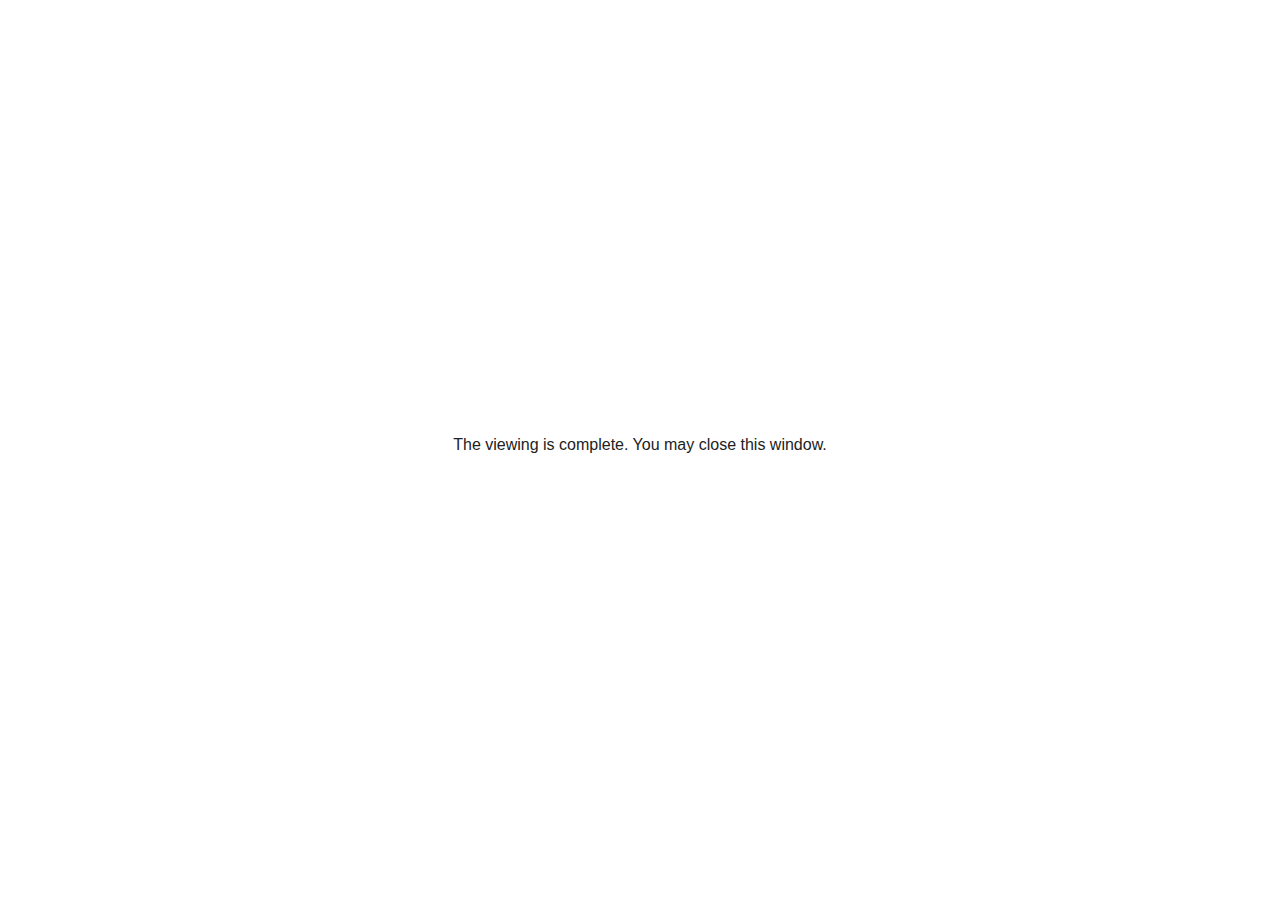
<file: res/data/goodbye.html>
<html>
<meta name="viewport" content="user-scalable=no, initial-scale=1, maximum-scale=1, minimum-scale=1" />
<body bgcolor="#ffffff">
<center style="position: absolute;margin: auto;top: 0;bottom: 0; left: 0; right: 0; height: 60px;">
<p style="font-family:Open Sans, Tahoma, Arial;  color:#222222;">
The viewing is complete. You may close this window.
</p>
</center>
</body></html>
</file>
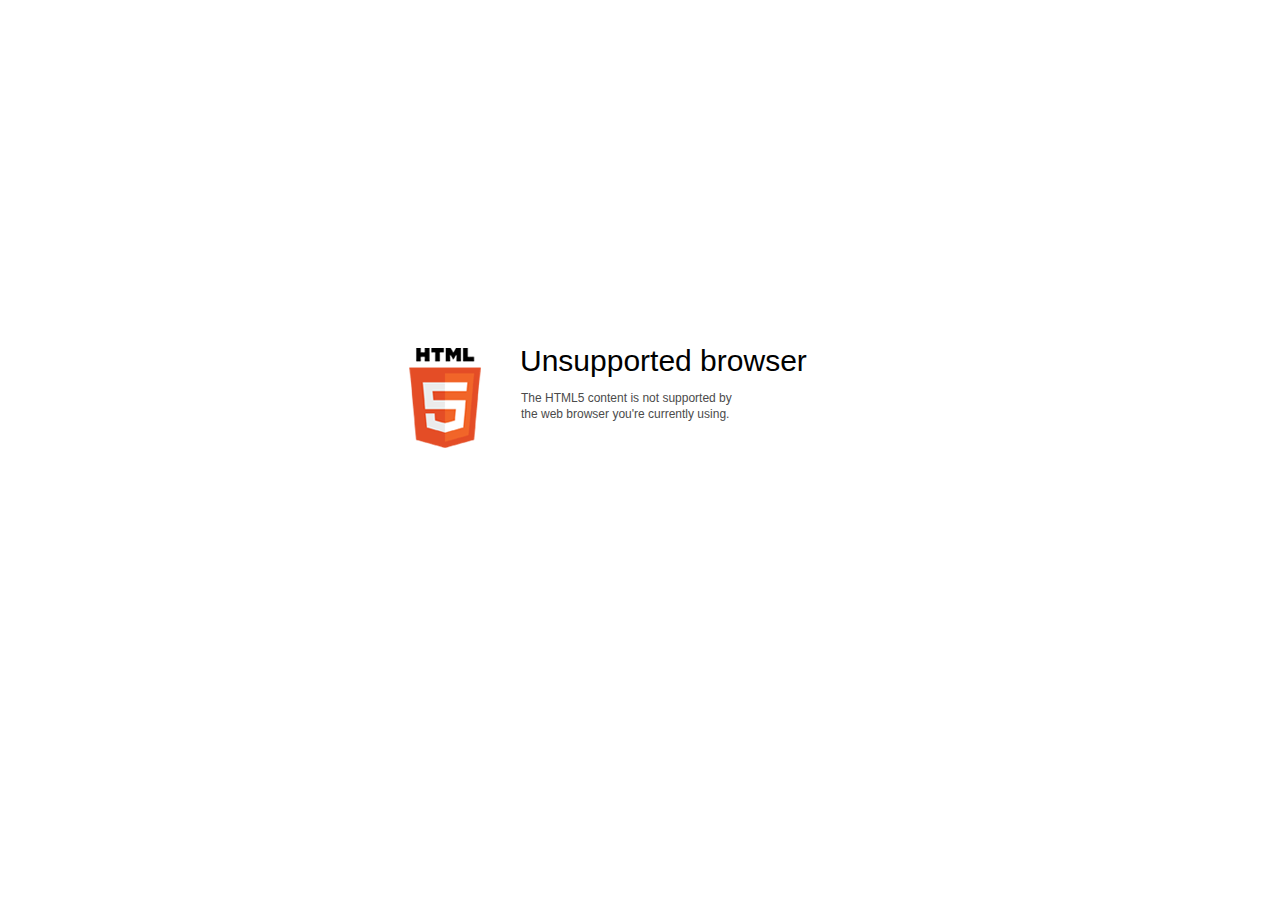
<file: res/data/html5-unsupported.html>
﻿<html>
<head>
    <meta http-equiv="Content-Type" content="text/html;charset=utf-8"/>
    <meta name="viewport" content="width=device-width,initial-scale=1,maximum-scale=1">
    <meta name="format-detection" content="telephone=no">
    <meta name="apple-mobile-web-app-capable" content="yes">
    <meta name="apple-mobile-web-app-status-bar-style" content="black">
    <meta http-equiv="X-UA-Compatible" content="IE=edge">
    <meta name="msapplication-tap-highlight" content="no" />
    <title>Update your Web browser</title>
    <style>
        body {
            background: #fff;
        }

        .container {
            background: url(html5.png) no-repeat;
            position: absolute;
            width: 405px;
            height: 100px;

            top: 50%;
            margin-top: -102px;
            left: 50%;
            margin-left: -231px;
        }

        .title {
            left: 111px;
            width: 290px;
            height: 20px;
            font-family: Arial;
            font-size: 30px;
            color: #000;
            position: absolute;
            line-height: 28px;
            top: -1px;
        }
        
        .message {
            font-family: Arial;
            font-size: 12px;
            color: #4b4b4b;
            line-height: 16px;
            padding-top: 15px;
            padding-left: 1px;
        }
    </style>
</head>
<body>
<div class="container" id="container">
    <div class="title">Unsupported browser
        <div class="message">The HTML5 content is not supported by<br>the web browser you're currently using.</div>
    </div>
</div>
</div>
</body>
</html>
</file>
<file: res/data/ismplayer/style.css>
html, body {
	margin: 0;
	padding: 0;
	height: 100%;
}

body {
	background: #7F7F7F;
	box-sizing: border-box;
	font-family: Helvetica;
	overflow: hidden;
}

.hidden {
	display: none !important;
}

.mainLayer {
	background: white;
	position: absolute;
	left: 30px;
	top: 30px;
	right: 30px;
	bottom: 30px;
}

.mainLayer .launcher .preview {
	border: 2px solid rgba(0, 0, 0, 0.2);
}

.mainLayer .launcher .btnPlay {
	display: block;
	position: absolute;
	left: 0px;
	top: 0px;
	width: 100%;
	height: 100%;
	background: url('play.svg') center no-repeat;
}

.mainLayer .launcher .btnPlay {
	background-size: 80% 80%;
}

.mainLayer .info {
	pointer-events: none;
}

.mainLayer .info > h1 {
	font-size: 30px;
	font-weight: bold;
	color: #495060;
}

.mainLayer .info > p {
	font-size: 22px;
	font-weight: lighter;
	color: #9299AA;
}

.mainLayer .info .buttons {
	pointer-events: all;
}

#btnOpenInApp {
	display: inline-block;
	width: 157px;
	height: 48px;
	background: #339BE0;
	border-radius: 7px;
	color: white;
	text-decoration: none;
	text-align: center;
	line-height: 48px;
	font-size: 20px;
	font-weight: bold;
}

#btnDownloadApp {
	display: inline-block;
	width: 169px;
	height: 50px;
	background: url('app_store2x.png');
	background-size: contain;
}

#btnOpenInBrowser, #btnOpenInBrowserWithoutVideo {
	font-size: 22px;
	font-weight: lighter;
	color: #3C92DE;
	text-decoration: none;
}

@media (orientation: portrait) {

	.mainLayer .launcher {
		width: 80%;
		position: relative;
		margin: 40px auto;
	}

	.mainLayer .launcher .preview {
		max-width: 100%;
		max-height: 206px;
		display: block;
		margin: 0 auto;
	}

	.mainLayer .info {
		position: relative;
		margin-left: 40px;
		margin-right: 40px;
		text-align: center;
	}

	.mainLayer .info > h1 {
		margin-top: 65px;
		margin-bottom: 0;
	}

	#launchDesc {
		margin-top: 33px;
	}

	#downloadAppDesc {
		margin-top: 33px;
	}

	.mainLayer .info .buttons {
		margin-top: 50px;
	}

	.mainLayer .bottom_area {
		position: absolute;
		bottom: 52px;
		left: 40px;
		right: 40px;
		text-align: center;
	}

}

@media (orientation: landscape) {

	.mainLayer .launcher {
		position: relative;
		max-width: 33%;
		float: left;
		margin: 45px;
		margin-bottom: 9999px;
	}
	
	.mainLayer .launcher .preview {
		max-width: 100%;
		max-height: 400px;
	}

	.mainLayer .info {
		position: relative;
		white-space: pre-wrap;
		margin-right: 45px;
	}

	.mainLayer .info > h1 {
		margin-top: 12px;
		margin-bottom: 0;
	}

	.mainLayer .info .buttons {
		white-space: normal;
		margin-top: -38px;
	}

	#launchDesc {
		margin-top: -10px;
	}

	#downloadAppDesc {
		margin-top: -28px;
	}

	#btnDownloadApp {
		margin-top: 18px;
	}

	.mainLayer .bottom_area {
		position: absolute;
		bottom: 45px;
		right: 45px;
	}

}
</file>
<file: res/data/ismplayer/style_mini.css>
.mainLayer {
	left: 0px;
	top: 0px;
	right: 0px;
	bottom:0px;
}

.mainLayer .info > h1 {
	font-size: 24px;
	line-height: 27px;
	max-height: 81px;
	overflow: hidden;
}

.mainLayer .info > p {
	font-size: 18px;
}

#btnOpenInBrowser, #btnOpenInBrowserWithoutVideo {
	font-size: 18px;
}

@media (orientation: portrait) {

	.mainLayer .launcher {
		width: 80%;
		position: relative;
		margin: 20px auto;
	}

	.mainLayer .launcher .preview {
		max-width: 100%;
		max-height: 155px;
		display: block;
		margin: 0 auto;
	}

	.mainLayer .info {
		position: relative;
		margin-left: 20px;
		margin-right: 20px;
		text-align: center;
	}

	.mainLayer .info > h1 {
		margin-top: 24px;
		margin-bottom: 0;
	}

	#launchDesc {
		margin-top: 16px;
	}

	#downloadAppDesc {
		margin-top: 16px;
	}

	.mainLayer .info .buttons {
		margin-top: 20px;
	}

	.mainLayer .bottom_area {
		position: absolute;
		bottom: 20px;
		left: 20px;
		right: 20px;
		text-align: center;
	}

}

@media (max-height : 400px) and (orientation : portrait) {
	
	.mainLayer .launcher .preview {
		max-height: 100px;
	}
	
	.mainLayer .info > h1 {
		font-size: 22px;
		line-height: 25px;
		max-height: 50px;
	}
	
	.mainLayer .info > p {
		font-size: 16px;
	}

	#btnOpenInBrowser {
		font-size: 16px;
	}
	
	.mainLayer .info > h1 {
		margin-top: 18px;
		margin-bottom: 0;
	}
	
	#launchDesc {
		margin-top: 12px;
	}

	#downloadAppDesc {
		margin-top: 12px;
	}

	.mainLayer .info .buttons {
		margin-top: 16px;
	}
}

@media (orientation: landscape) {

	.mainLayer .launcher  {
		max-width: 33%;
	}
	
	.mainLayer .launcher .preview {
		max-width: 100%;
		max-height: 200px;
	}

	.mainLayer .launcher {
		position: relative;
		float: left;
		margin: 20px;
		margin-bottom: 9999px;
	}

	.mainLayer .info {
		position: relative;
		white-space: pre-wrap;
		margin-right: 20px;
	}

	.mainLayer .info > h1 {
		margin-top: -18px;
		margin-bottom: 0;
	}

	.mainLayer .info .buttons {
		white-space: normal;
		margin-top: -48px;
	}

	#launchDesc {
		margin-top: -20px;
	}

	#launchDescWithVideo {
		margin-top: -40px;
	}

	#downloadAppDesc {
		margin-top: -38px;
	}

	#btnDownloadApp {
		margin-top: 18px;
	}

	.mainLayer .bottom_area {
		position: absolute;
		bottom: 20px;
		right: 20px;
	}

}
</file>
